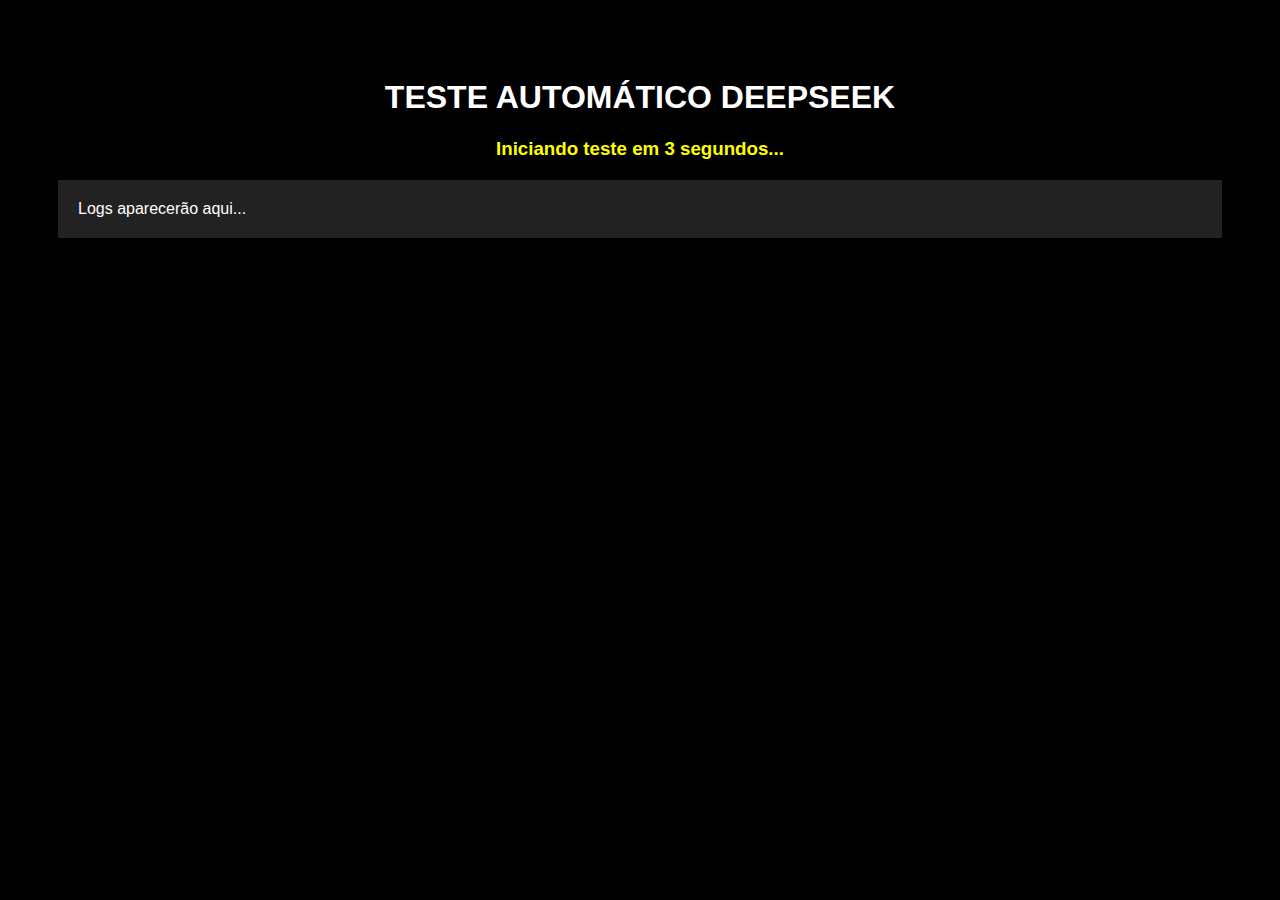
<file: teste_api.html>
<!DOCTYPE html>
<html lang="pt-BR">
<head>
<meta charset="UTF-8">
<title>Teste Automático</title>
</head>
<body style="background:#000; color:#fff; font-family:sans-serif; text-align:center; padding:50px;">

    <h1>TESTE AUTOMÁTICO DEEPSEEK</h1>
    <h3 id="status" style="color:yellow;">Iniciando teste em 3 segundos...</h3>
    <div id="log" style="text-align:left; background:#222; padding:20px; margin-top:20px; white-space:pre-wrap;">Logs aparecerão aqui...</div>

    <script>
        // ⚠️ SUA CHAVE QUE ESTAVA NO PRINT (Pode apagar depois)
        const MY_KEY = 'sk-d988d72086714703b86a3e160224e29c'; 

        function log(msg) {
            document.getElementById('log').textContent += "\n" + msg;
            console.log(msg);
        }

        async function runTest() {
            const status = document.getElementById('status');
            status.textContent = "⏳ Enviando requisição para DeepSeek...";
            log("1. Preparando envio...");
            log("2. Chave usada: " + MY_KEY.substring(0, 10) + "...");

            try {
                const response = await fetch('https://api.deepseek.com/chat/completions', {
                    method: 'POST',
                    headers: {
                        'Content-Type': 'application/json',
                        'Authorization': `Bearer ${MY_KEY}`
                    },
                    body: JSON.stringify({
                        model: "deepseek-chat",
                        messages: [
                            { role: "user", content: "Responda apenas: OK" }
                        ],
                        max_tokens: 5
                    })
                });

                log("3. Resposta recebida. Status: " + response.status);

                if (response.ok) {
                    const data = await response.json();
                    const resposta = data.choices[0].message.content;
                    status.innerHTML = "✅ SUCESSO! A API RESPONDEU.";
                    status.style.color = "#0f0";
                    log("4. Conteúdo da IA: " + resposta);
                    alert("SUCESSO! A chave funciona. Pode configurar o App.");
                } else {
                    const err = await response.json();
                    status.innerHTML = "❌ ERRO: " + response.status;
                    status.style.color = "red";
                    log("4. Detalhe do erro: " + JSON.stringify(err, null, 2));
                    
                    if(response.status === 402) alert("ERRO: Saldo insuficiente na DeepSeek.");
                    else alert("ERRO NA API: " + response.status);
                }

            } catch (e) {
                status.textContent = "❌ ERRO DE CONEXÃO";
                status.style.color = "red";
                log("ERRO CRÍTICO: " + e.message);
                alert("O navegador bloqueou a conexão ou você está sem internet.");
            }
        }

        // Roda automaticamente após 2 segundos
        setTimeout(runTest, 2000);
    </script>
</body>
</html>
</file>
